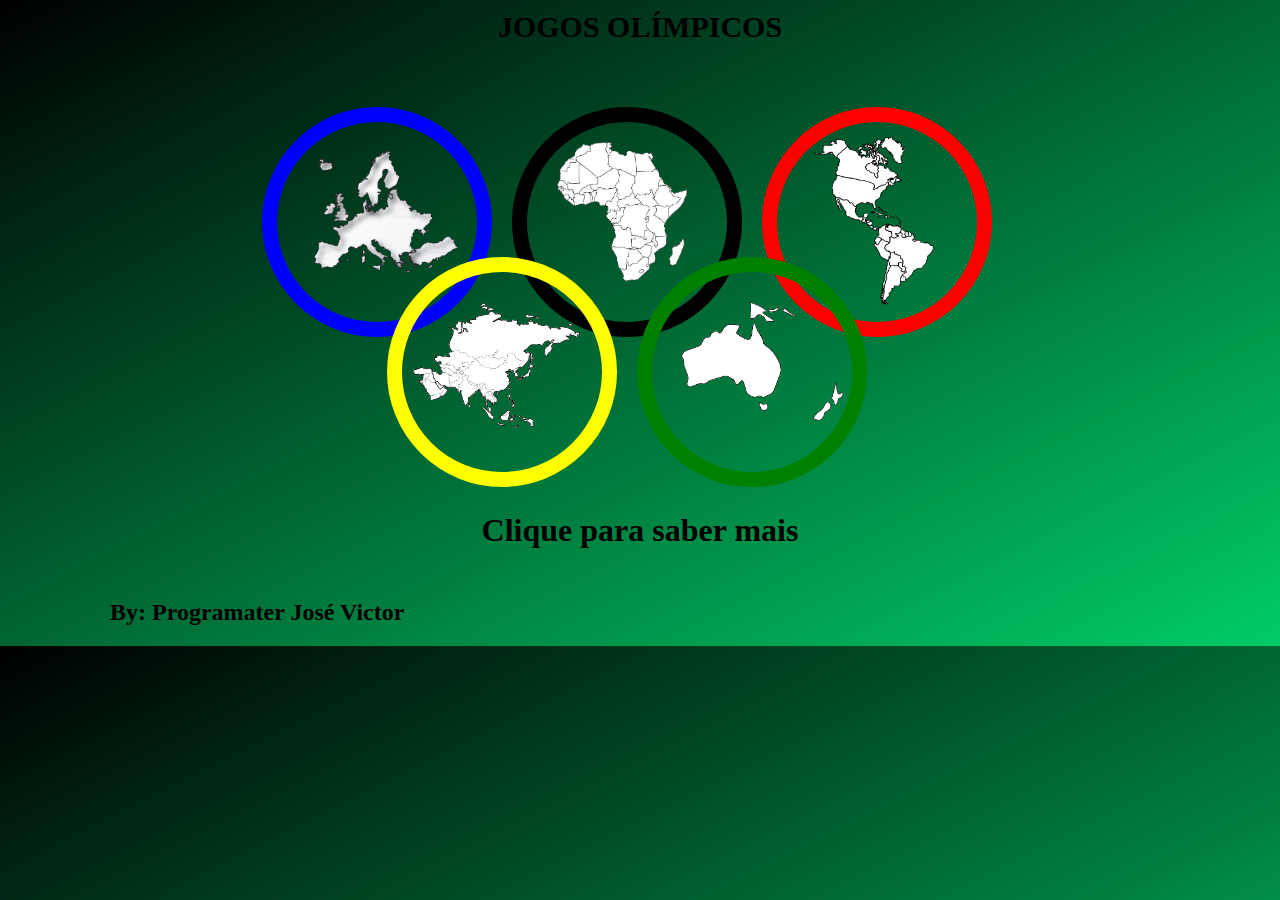
<file: index.html>
<!DOCTYPE html>
<html lang="pt-br">
<head>
	<meta charset="utf-8">
	<title>Simbolo das Olimpiadas</title>
    <link rel="stylesheet" type="text/css" href="style/style.css">
    <link rel="stylesheet" type="text/css" href="style/effects.css">
</head>
<body>
  <div class="master">
  <legend><b>JOGOS OLÍMPICOS</b></legend>
	<div class="box">
        <!--EUROPA-->
        <div class="borda um swing">
         <a href="C:\Victor\Programing\Simbolo\paginas\europa.html">
          <img class="umEuropa grow colorBlue" id="imgCinza" src="imagens/europa.png" alt="mapa europa" width="180px"></a>
        </div>
        <!--AFRICA-->
        <div class="borda dois swing">
          <a href="https://pt.wikipedia.org/wiki/%C3%81frica">
            <img class="doisAfrica grow colorBlack" id="imgCinza" src="imagens/africa.png" alt="mapa africa" width="130px"></a>
        </div>
        <!--AMERICA-->
        <div class="borda tres swing">
          <a href="https://pt.wikipedia.org/wiki/Am%C3%A9rica">
            <img class="tresAmerica grow colorRed" id="imgCinza" src="imagens/america.png" alt="mapa america" width="130px"></a>
          </div>
        <!--ASIA-->
        <div class="borda quatro swing">
          <a href="https://pt.wikipedia.org/wiki/%C3%81sia">
            <img class="quatroAsia grow colorYellow" id="imgCinza" src="imagens/asia.png" alt="mapa asia" width="180px"></a>
        </div>
        <!--OCEANIA-->
        <div class="borda cinco swing">
          <a href="https://pt.wikipedia.org/wiki/Oceania">
            <img class="cincoOceania grow colorGreen" id="imgCinza" src="imagens/oceania.png" alt="mapa oceania" width="180px"></a>
        </div>
  </div>

  <h1 id="clique">Clique para saber mais</h1>

  <div id="by">
<h2 class="swingLegenda">By: Programater José Victor</h2>
</div>
</div>
</body>
</html>
</file>
<file: style/style.css>
body{
    background: linear-gradient(to bottom right, #000000 0%, #00cc66 100%);
	width: 100%;
	height: 100%;
	margin: 0 auto;
}
.master{
	margin: 10px;
}
.box{
	margin-top: 5%;
	margin-left: 20%;
	margin-right: 20%;
	margin-bottom: 2%;
	width: 59%;
	height: 100%;
	padding: 0px;
        }
.borda{
	width: 200px;
	height: 200px;
	border-width: 15px;
	border-style: solid;
	border-radius: 50%;
}
.um{
	border-color: blue;
}
/*imagem da europa*/
.umEuropa{
	margin-left: 10px;
}

.dois{
	margin-top: -230px;
	margin-left: 250px;
	border-color: black;
}
.doisAfrica{
	margin-top: 15px;
    margin-left: 30px;
}

.tres{
	margin-top: -230px;
	margin-left: 500px;
	margin-right: 0px;
	border-color: red;
}
.tresAmerica{
	margin-top: 10px;
	margin-left: 30px;
}

.quatro{
	margin-top: -80px;
	margin-left: 125px;
	margin-bottom: 0px;
	border-color: yellow;
}
.quatroAsia{
	margin-top: 25px;
	margin-left: 5px;
}

.cinco{
	margin-top: -230px;
	margin-left: 375px;
	margin-bottom: 0px;
	border-color: green;
}
.cincoOceania{
	margin-top: 25px;
	margin-left: 20px;
}
#by{
  margin-top: 50px;
  margin-left: 100px;
  margin-right: 600px;
}
legend{
	margin-top: 10px;
	text-align: center;
	font-size: 30px;
}
#clique{
		text-align: center;
}
</file>
<file: style/effects.css>
.grow:hover
{
        -webkit-transition: all 0.5s linear;
        -moz-transition: all 0.5s linear;
         transition: all 0.5s linear;
        -webkit-transform: scale(2);
        -ms-transform: scale(2);
        transform: scale(2);
}
.colorBlue:hover
{
        background: blue;
        border-radius: 50%;
}
.colorBlack:hover
{
        background: black;
        border-radius: 50%;
}
.colorRed:hover
{
        background: red;
        border-radius: 50%;
}
.colorYellow:hover
{
        background: yellow;
        border-radius: 50%;
}.colorGreen:hover
{
        background: green;
        border-radius: 50%;
}






@-webkit-keyframes swing
{
    15%
    {
        -webkit-transform: translateX(5px);
        transform: translateX(5px);
    }
    30%
    {
        -webkit-transform: translateX(-5px);
       transform: translateX(-5px);
    } 
    50%
    {
        -webkit-transform: translateX(3px);
        transform: translateX(3px);
    }
    65%
    {
        -webkit-transform: translateX(-3px);
        transform: translateX(-3px);
    }
    80%
    {
        -webkit-transform: translateX(2px);
        transform: translateX(2px);
    }
    100%
    {
        -webkit-transform: translateX(0);
        transform: translateX(0);
    }
}

@keyframes swing
{
    15%
    {
        -webkit-transform: translateX(5px);
        transform: translateX(5px);
    }
    30%
    {
        -webkit-transform: translateX(-5px);
        transform: translateX(-5px);
    }
    50%
    {
        -webkit-transform: translateX(3px);
        transform: translateX(3px);
    }
    65%
    {
        -webkit-transform: translateX(-3px);
        transform: translateX(-3px);
    }
    80%
    {
        -webkit-transform: translateX(2px);
        transform: translateX(2px);
    }
    100%
    {
        -webkit-transform: translateX(0);
        transform: translateX(0);
    }
}
.swing:hover
{
	    border-style: dashed;
        -webkit-animation: swing 1s ease;
        animation: swing 1s ease;
        -webkit-animation-iteration-count: 1;
        animation-iteration-count: 1;
}


/*Swing legenda*/
@-webkit-keyframes swingLegenda
{
    15%
    {
        -webkit-transform: translateX(20px);
        transform: translateX(20px);
        margin-right: 20px;
    }
    30%
    {
        -webkit-transform: translateX(40px);
        transform: translateX(40px);
        margin-right: 40px;
    }
    50%
    {
        -webkit-transform: translateX(60px);
        transform: translateX(60px);
        margin-right: 60px;
    }
    65%
    {
        -webkit-transform: translateX(80px);
        transform: translateX(80px);
        margin-right: 80px;
    }
    80%
    {
        -webkit-transform: translateX(100px);
        transform: translateX(100px);
        margin-right: 100px;
    }
    100%
    {
        -webkit-transform: translateX(0);
        transform: translateX(0);
    }
}
@keyframes swingLegenda
{
    15%
    {
        -webkit-transform: translateX(20px);
        transform: translateX(20px);
        margin-right: 20px;
    }
    30%
    {
        -webkit-transform: translateX(40px);
        transform: translateX(40px);
        margin-right: 40px;
    }
    50%
    {
        -webkit-transform: translateX(60px);
        transform: translateX(60px);
        margin-right: 60px;
    }
    65%
    {
        -webkit-transform: translateX(80px);
        transform: translateX(80px);
        margin-right: 80px;
    }
    80%
    {
        -webkit-transform: translateX(100px);
        transform: translateX(100px);
        margin-right: 100px;
    }
    100%
    {
        -webkit-transform: translateX(0);
        transform: translateX(0);
    }
}
.swingLegenda:hover
{
	    background-color: black;
	    color: white;
	    border:1px dashed green;
        -webkit-animation: swingLegenda 1s ease;
        animation: swingLegenda 1s ease;
        -webkit-animation-iteration-count: 1;
        animation-iteration-count: 1;
}
</file>
